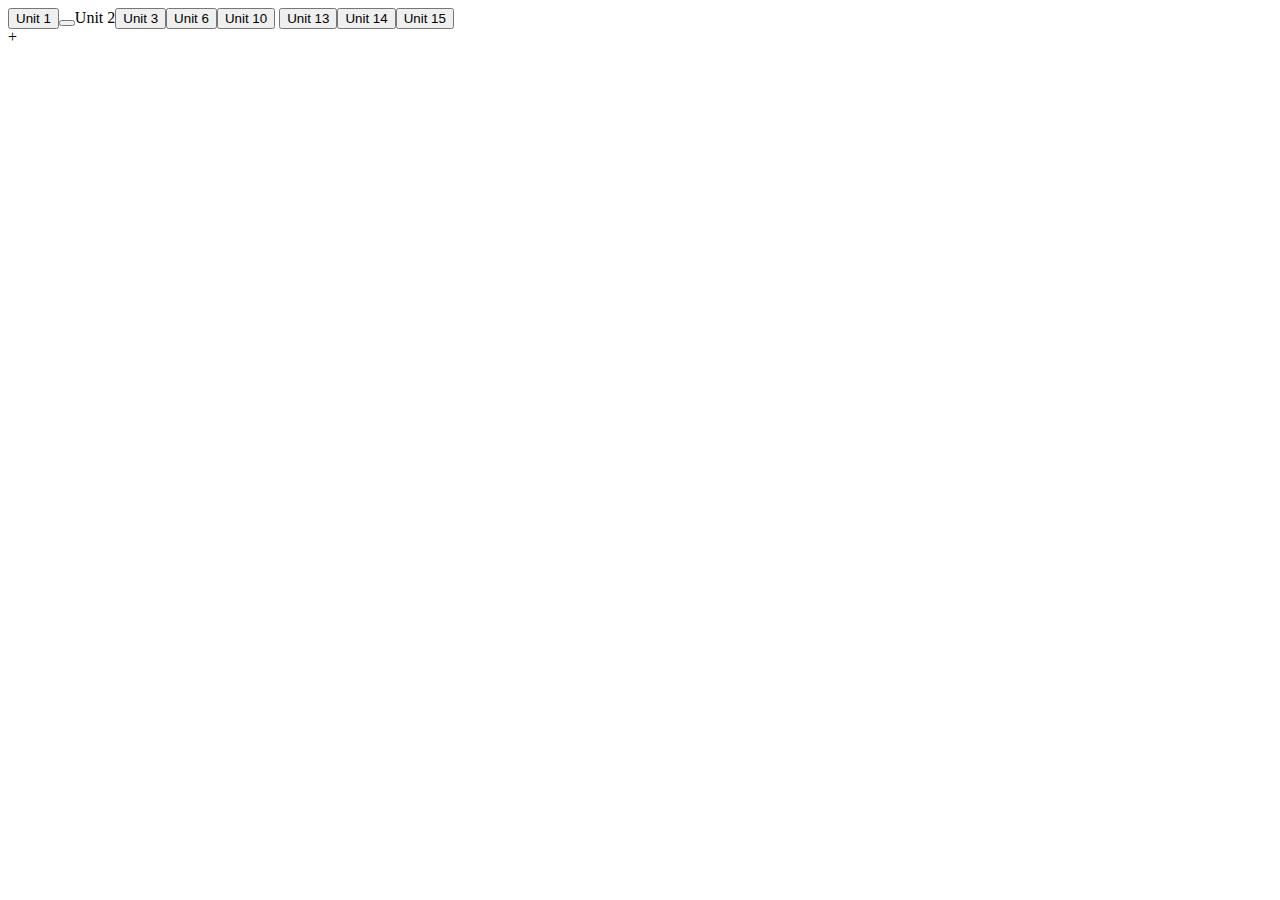
<file: Home_page/index.html>
<!DOCTYPE html>
<html>
<head>

<style>
#top{width:100%;height:20px}

</style>
</head>
<body>

<div id="top">
<button id="U1">Unit 1</button><button id="U2"></button>Unit 2<button id="U3">Unit 3</button><button id="U6">Unit 6</button><button id="U10">Unit 10</button>
<button id="U13">Unit 13</button><button id="U14">Unit 14</button><button id="U15">Unit 15</button>
</div>

<div id="middle">

</div>

<div id="bottom">

</div>

<script src="script/start.js" type="data/javascripts"></script>
</body>

</html>+
</file>
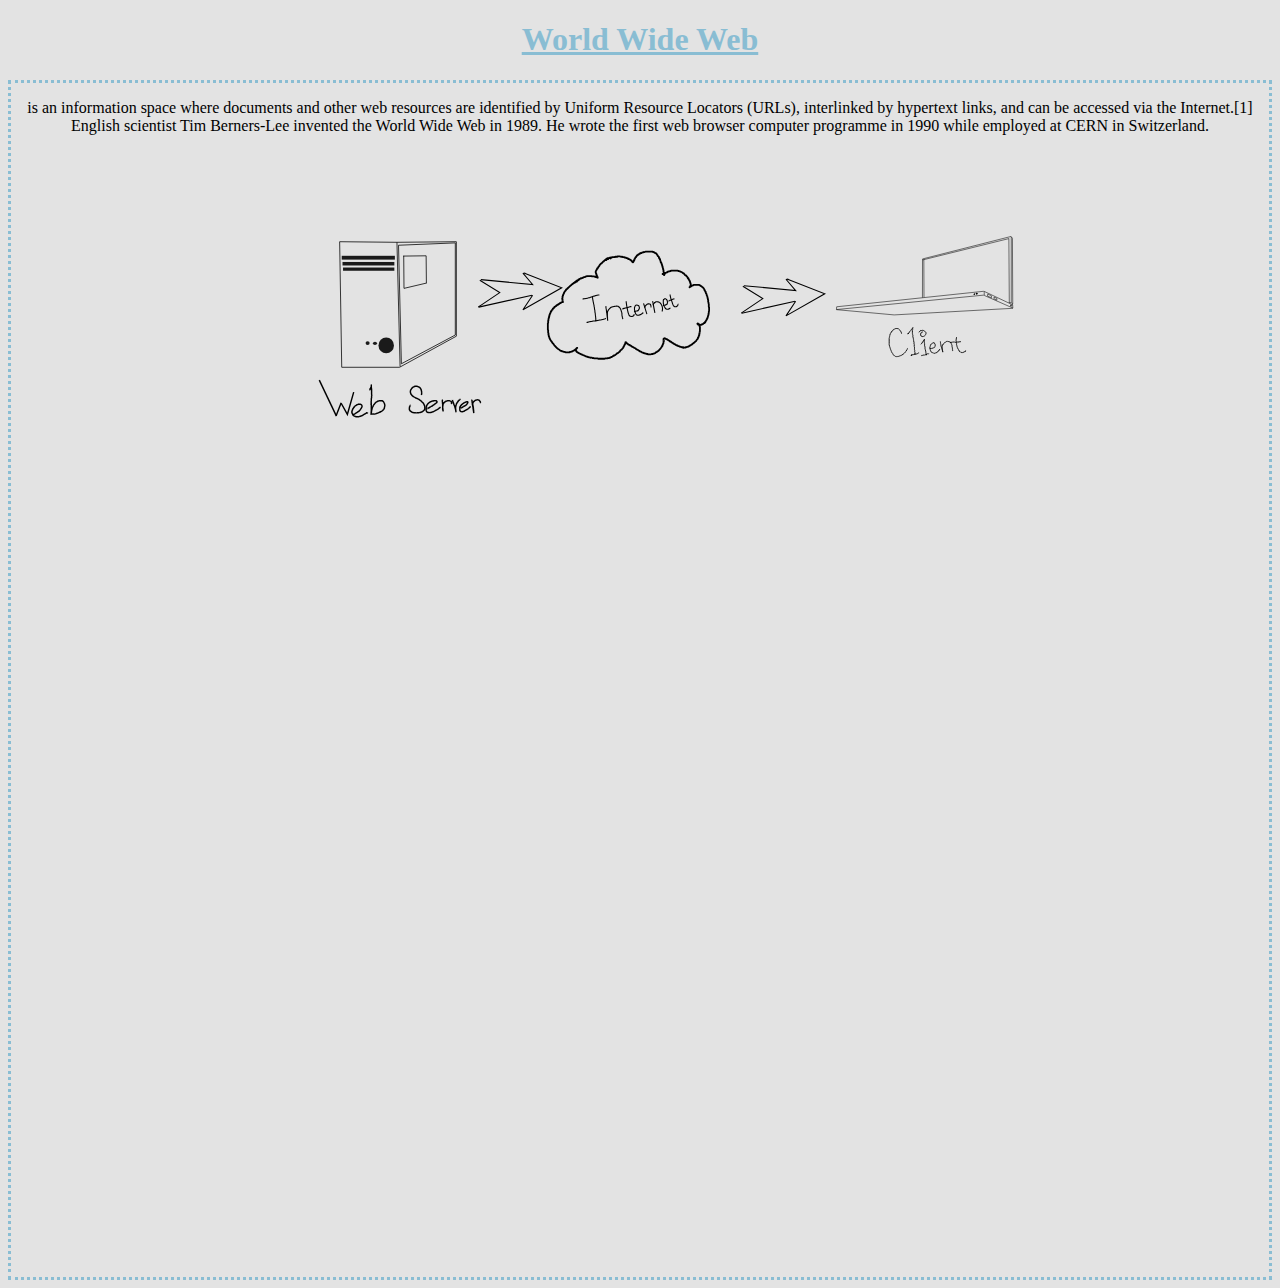
<file: Unit 1/index.html>
<!DOCTYPE html>
<html><head lang="en">
<meta http-equiv="content-type" content="text/html; charset=UTF-8">
    <meta charset="UTF-8">
    <link rel="stylesheet" href="index_files/style1.css">


</head><body>
    
    <div id="center">
        <h1 class="headers"><ins>World Wide Web<ins></ins></ins></h1>
        <div id="center-text">
            <p> is an information space where documents and other web resources are identified by Uniform Resource Locators (URLs),<be>
 interlinked by hypertext links, and can be accessed via the 
Internet.[1] English scientist Tim Berners-Lee invented the World Wide 
Web in 1989. He wrote the first web browser computer programme in 1990 
while employed at CERN in Switzerland. </be></p>
            
            <img src="index_files/drawing2.svg">
            
        </div>
        
    </div>
    
    

</body></html>
</file>
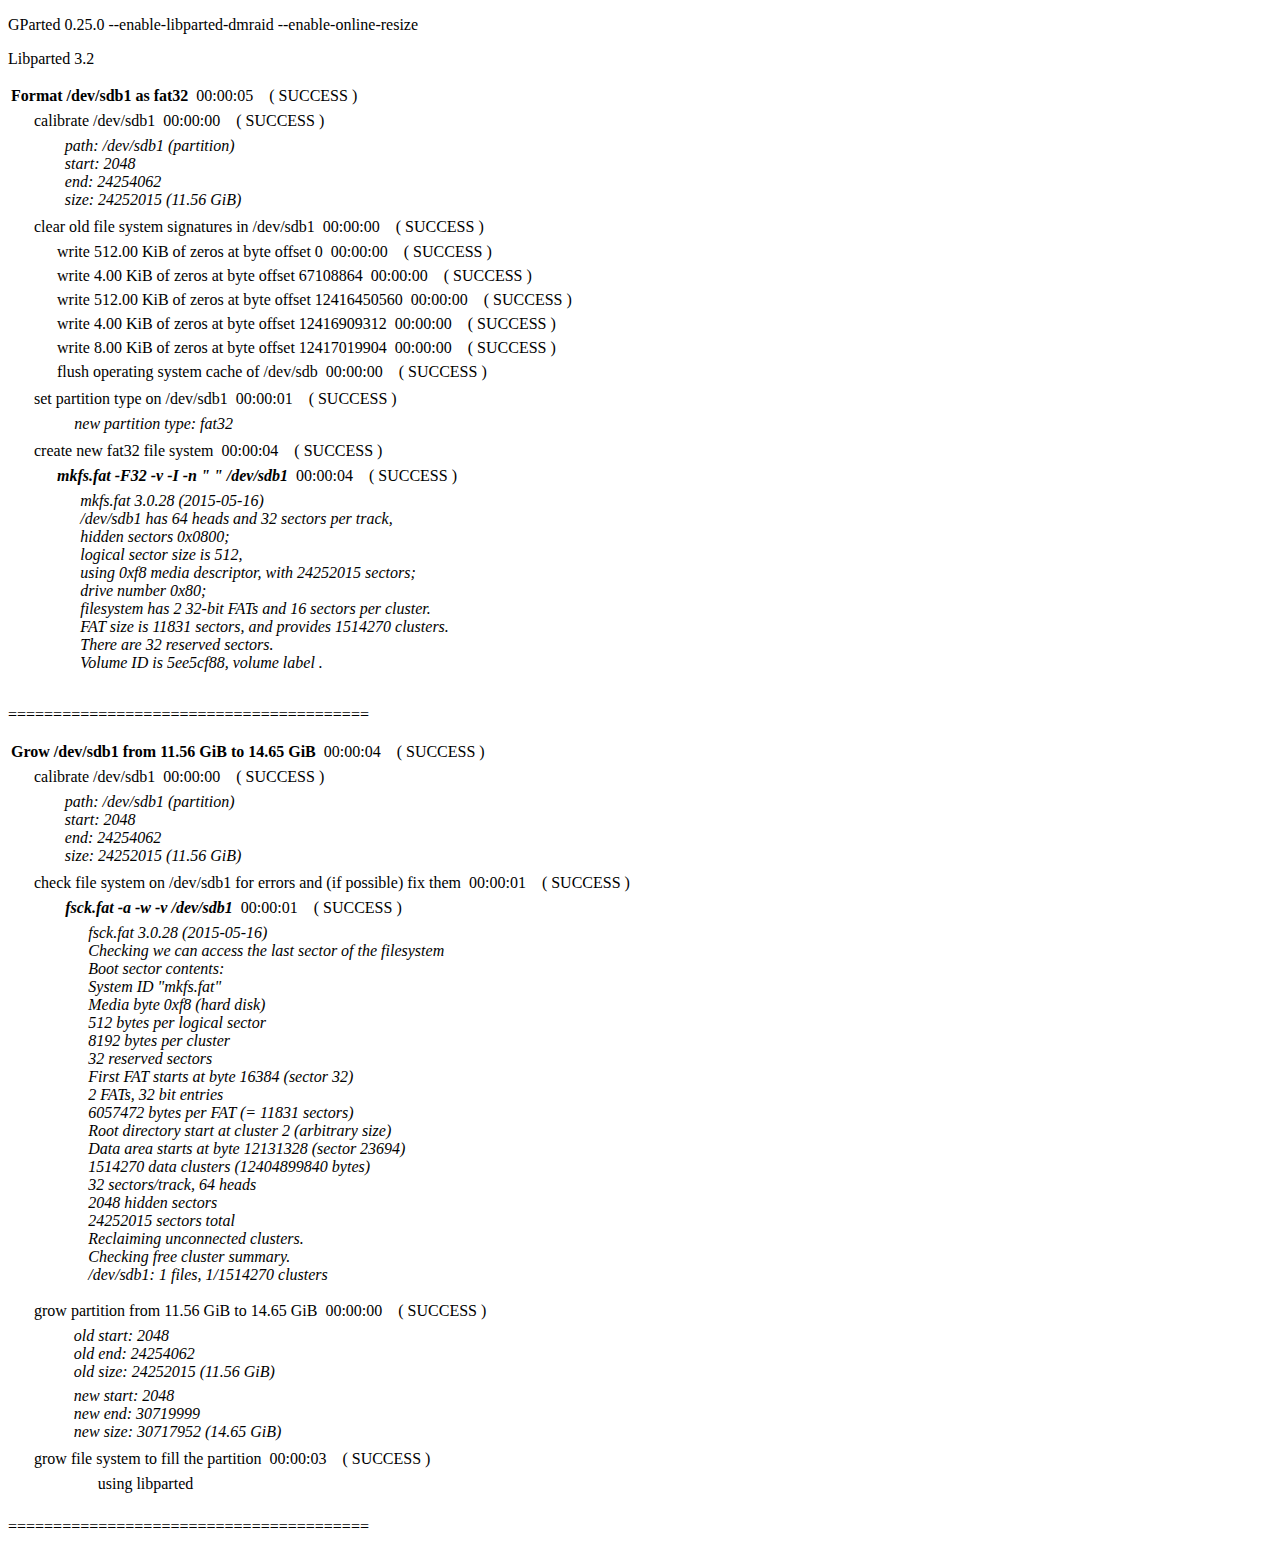
<file: Unit 14/gparted_details.htm>
<!DOCTYPE html PUBLIC '-//W3C//DTD XHTML 1.0 Transitional//EN' 'http://www.w3.org/TR/xhtml1/DTD/xhtml1-transitional.dtd'>
<html xmlns='http://www.w3.org/1999/xhtml' xml:lang='en-GB' lang='en-GB'>
<head>
<meta http-equiv='Content-Type' content='text/html;charset=utf-8' />
<title>GParted Details</title>
</head>
<body>
<p>GParted 0.25.0 --enable-libparted-dmraid --enable-online-resize</p>
<p>Libparted 3.2</p>
<table border='0'>
<tr>
<td colspan='2'>
<b>Format /dev/sdb1 as fat32</b>&nbsp;&nbsp;00:00:05&nbsp;&nbsp;&nbsp;&nbsp;( SUCCESS )
</td>
</tr>
<tr>
<td>&nbsp;&nbsp;&nbsp;&nbsp;</td>
<td>
<table border='0'>
<tr>
<td colspan='2'>
calibrate /dev/sdb1&nbsp;&nbsp;00:00:00&nbsp;&nbsp;&nbsp;&nbsp;( SUCCESS )
</td>
</tr>
<tr>
<td>&nbsp;&nbsp;&nbsp;&nbsp;</td>
<td>
<table border='0'>
<tr>
<td colspan='2'>
<i>path: /dev/sdb1 (partition)<br />start: 2048<br />end: 24254062<br />size: 24252015 (11.56 GiB)</i>
</td>
</tr>
</table>
</td>
</tr>
</table>
<table border='0'>
<tr>
<td colspan='2'>
clear old file system signatures in /dev/sdb1&nbsp;&nbsp;00:00:00&nbsp;&nbsp;&nbsp;&nbsp;( SUCCESS )
</td>
</tr>
<tr>
<td>&nbsp;&nbsp;&nbsp;&nbsp;</td>
<td>
<table border='0'>
<tr>
<td colspan='2'>
write 512.00 KiB of zeros at byte offset 0&nbsp;&nbsp;00:00:00&nbsp;&nbsp;&nbsp;&nbsp;( SUCCESS )
</td>
</tr>
</table>
<table border='0'>
<tr>
<td colspan='2'>
write 4.00 KiB of zeros at byte offset 67108864&nbsp;&nbsp;00:00:00&nbsp;&nbsp;&nbsp;&nbsp;( SUCCESS )
</td>
</tr>
</table>
<table border='0'>
<tr>
<td colspan='2'>
write 512.00 KiB of zeros at byte offset 12416450560&nbsp;&nbsp;00:00:00&nbsp;&nbsp;&nbsp;&nbsp;( SUCCESS )
</td>
</tr>
</table>
<table border='0'>
<tr>
<td colspan='2'>
write 4.00 KiB of zeros at byte offset 12416909312&nbsp;&nbsp;00:00:00&nbsp;&nbsp;&nbsp;&nbsp;( SUCCESS )
</td>
</tr>
</table>
<table border='0'>
<tr>
<td colspan='2'>
write 8.00 KiB of zeros at byte offset 12417019904&nbsp;&nbsp;00:00:00&nbsp;&nbsp;&nbsp;&nbsp;( SUCCESS )
</td>
</tr>
</table>
<table border='0'>
<tr>
<td colspan='2'>
flush operating system cache of /dev/sdb&nbsp;&nbsp;00:00:00&nbsp;&nbsp;&nbsp;&nbsp;( SUCCESS )
</td>
</tr>
</table>
</td>
</tr>
</table>
<table border='0'>
<tr>
<td colspan='2'>
set partition type on /dev/sdb1&nbsp;&nbsp;00:00:01&nbsp;&nbsp;&nbsp;&nbsp;( SUCCESS )
</td>
</tr>
<tr>
<td>&nbsp;&nbsp;&nbsp;&nbsp;</td>
<td>
<table border='0'>
<tr>
<td colspan='2'>
<i>new partition type: fat32</i>
</td>
</tr>
</table>
</td>
</tr>
</table>
<table border='0'>
<tr>
<td colspan='2'>
create new fat32 file system&nbsp;&nbsp;00:00:04&nbsp;&nbsp;&nbsp;&nbsp;( SUCCESS )
</td>
</tr>
<tr>
<td>&nbsp;&nbsp;&nbsp;&nbsp;</td>
<td>
<table border='0'>
<tr>
<td colspan='2'>
<b><i>mkfs.fat -F32 -v -I -n &quot;           &quot; /dev/sdb1</i></b>&nbsp;&nbsp;00:00:04&nbsp;&nbsp;&nbsp;&nbsp;( SUCCESS )
</td>
</tr>
<tr>
<td>&nbsp;&nbsp;&nbsp;&nbsp;</td>
<td>
<table border='0'>
<tr>
<td colspan='2'>
<i>mkfs.fat 3.0.28 (2015-05-16)<br />/dev/sdb1 has 64 heads and 32 sectors per track,<br />hidden sectors 0x0800;<br />logical sector size is 512,<br />using 0xf8 media descriptor, with 24252015 sectors;<br />drive number 0x80;<br />filesystem has 2 32-bit FATs and 16 sectors per cluster.<br />FAT size is 11831 sectors, and provides 1514270 clusters.<br />There are 32 reserved sectors.<br />Volume ID is 5ee5cf88, volume label            .<br /></i>
</td>
</tr>
</table>
<table border='0'>
<tr>
<td colspan='2'>
<i></i>
</td>
</tr>
</table>
</td>
</tr>
</table>
</td>
</tr>
</table>
</td>
</tr>
</table>
<p>========================================</p>
<table border='0'>
<tr>
<td colspan='2'>
<b>Grow /dev/sdb1 from 11.56 GiB to 14.65 GiB</b>&nbsp;&nbsp;00:00:04&nbsp;&nbsp;&nbsp;&nbsp;( SUCCESS )
</td>
</tr>
<tr>
<td>&nbsp;&nbsp;&nbsp;&nbsp;</td>
<td>
<table border='0'>
<tr>
<td colspan='2'>
calibrate /dev/sdb1&nbsp;&nbsp;00:00:00&nbsp;&nbsp;&nbsp;&nbsp;( SUCCESS )
</td>
</tr>
<tr>
<td>&nbsp;&nbsp;&nbsp;&nbsp;</td>
<td>
<table border='0'>
<tr>
<td colspan='2'>
<i>path: /dev/sdb1 (partition)<br />start: 2048<br />end: 24254062<br />size: 24252015 (11.56 GiB)</i>
</td>
</tr>
</table>
</td>
</tr>
</table>
<table border='0'>
<tr>
<td colspan='2'>
check file system on /dev/sdb1 for errors and (if possible) fix them&nbsp;&nbsp;00:00:01&nbsp;&nbsp;&nbsp;&nbsp;( SUCCESS )
</td>
</tr>
<tr>
<td>&nbsp;&nbsp;&nbsp;&nbsp;</td>
<td>
<table border='0'>
<tr>
<td colspan='2'>
<b><i>fsck.fat -a -w -v /dev/sdb1</i></b>&nbsp;&nbsp;00:00:01&nbsp;&nbsp;&nbsp;&nbsp;( SUCCESS )
</td>
</tr>
<tr>
<td>&nbsp;&nbsp;&nbsp;&nbsp;</td>
<td>
<table border='0'>
<tr>
<td colspan='2'>
<i>fsck.fat 3.0.28 (2015-05-16)<br />Checking we can access the last sector of the filesystem<br />Boot sector contents:<br />System ID &quot;mkfs.fat&quot;<br />Media byte 0xf8 (hard disk)<br />       512 bytes per logical sector<br />      8192 bytes per cluster<br />        32 reserved sectors<br />First FAT starts at byte 16384 (sector 32)<br />         2 FATs, 32 bit entries<br />   6057472 bytes per FAT (= 11831 sectors)<br />Root directory start at cluster 2 (arbitrary size)<br />Data area starts at byte 12131328 (sector 23694)<br />   1514270 data clusters (12404899840 bytes)<br />32 sectors/track, 64 heads<br />      2048 hidden sectors<br />  24252015 sectors total<br />Reclaiming unconnected clusters.<br />Checking free cluster summary.<br />/dev/sdb1: 1 files, 1/1514270 clusters<br /></i>
</td>
</tr>
</table>
<table border='0'>
<tr>
<td colspan='2'>
<i></i>
</td>
</tr>
</table>
</td>
</tr>
</table>
</td>
</tr>
</table>
<table border='0'>
<tr>
<td colspan='2'>
grow partition from 11.56 GiB to 14.65 GiB&nbsp;&nbsp;00:00:00&nbsp;&nbsp;&nbsp;&nbsp;( SUCCESS )
</td>
</tr>
<tr>
<td>&nbsp;&nbsp;&nbsp;&nbsp;</td>
<td>
<table border='0'>
<tr>
<td colspan='2'>
<i>old start: 2048<br />old end: 24254062<br />old size: 24252015 (11.56 GiB)</i>
</td>
</tr>
</table>
<table border='0'>
<tr>
<td colspan='2'>
<i>new start: 2048<br />new end: 30719999<br />new size: 30717952 (14.65 GiB)</i>
</td>
</tr>
</table>
</td>
</tr>
</table>
<table border='0'>
<tr>
<td colspan='2'>
grow file system to fill the partition&nbsp;&nbsp;00:00:03&nbsp;&nbsp;&nbsp;&nbsp;( SUCCESS )
</td>
</tr>
<tr>
<td>&nbsp;&nbsp;&nbsp;&nbsp;</td>
<td>
<table border='0'>
<tr>
<td colspan='2'>
using libparted
</td>
</tr>
</table>
</td>
</tr>
</table>
</td>
</tr>
</table>
<p>========================================</p>
</body>
</html>
</file>
<file: Unit 1/index_files/style1.css>
body{
        background:#e3e3e3;
}

#center{
   text-align:center;
    
}
#center-text{
        border-style:dotted;
        border-color:#89bdd3;
}

.headers{
    color:#89bdd3;
}
</file>
